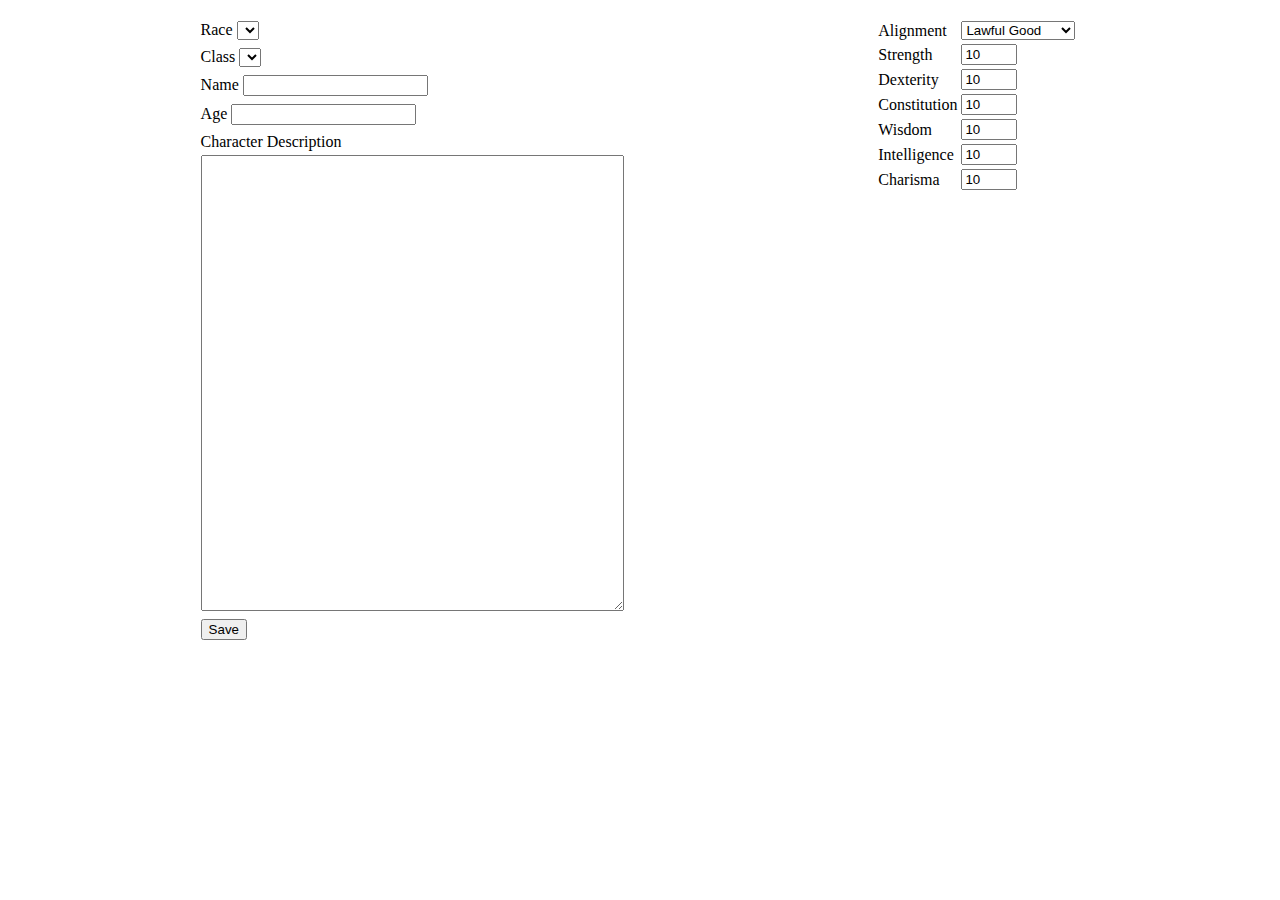
<file: web/htmlPartial/insertCreateCharacter.html>
<!DOCTYPE html>
<!--
To change this license header, choose License Headers in Project Properties.
To change this template file, choose Tools | Templates
and open the template in the editor.
-->
<div class="insertArea">
    <div class="insertAreaInput" style="height: 800px">
        <table style="float: left; padding-top: 10px; margin-left: 15%">
            <tr>
                <td>Race <select id="ucRacePickList"></select></td>  
            </tr>
            <tr>
                <td id="ucRaceError" class="error"></td>
            </tr>
            <tr>
                <td>Class <select id="ucClassPickList"></select></td>
            </tr>
            <tr>
                <td id="ucClassError" class="error"></td>
            </tr>
            <tr>
                <td>Name <input type="text" id="ucName" /></td>
            </tr>
            <tr>
                <td id="ucNameError" class="error"></td>
            </tr>
            <tr>
                <td>Age <input type="number" id="ucAge" /></td>
            </tr>
            <tr>
                <td id="ucAgeError" class="error"></td>
            </tr>
            <tr>
                <td>Character Description</td>
                <td id="ucDescError" class="error"></td> 
            </tr>
            <tr>
                <td><textarea rows="30" cols="50" id="ucDesc"></textarea></td>
            </tr>
            <!-- see js/insertUser.js to see the insertUser function (make sure index.html referencesinvokes the js file) -->
            <td><button onclick="characterCRUD.insertSave()">Save</button></td>
            <td id="responseText" class="error"></td>
            <td></td>
            </tr>
        </table>
        <table style="float: right; padding-top: 10px; margin-right: 15%">
            <tr>
                <td>Alignment</td>  
                <td>
                    <select id="ucAlignmentPickList">
                        <option value="Lawful Good">Lawful Good</option>
                        <option value="Neutral Good">Neutral Good</option>
                        <option value="Chaotic Good">Chaotic Good</option>
                        <option value="Lawful Neutral">Lawful Neutral</option>
                        <option value="Neutral">Neutral</option>
                        <option value="Chaotic Neutral">Chaotic Neutral</option>
                        <option value="Lawful Evil">Lawful Evil</option>
                        <option value="Neutral Evil">Neutral Evil</option>
                        <option value="Chaotic Evil">Chaotic Evil</option>
                        
                    </select>
                </td>

                <td id="ucAlignmentError" class="error"></td>
            </tr>
            <tr>
                <td>Strength</td>
                <td><input type="number" id="ucStrength" value="10" min="3" max="18" /></td>
                <td id="ucStrengthError" class="error"></td>
            </tr>
            <tr>
                <td>Dexterity</td>
                <td><input type="number" id="ucDexterity" value="10" min="3" max="18" /></td>
                <td id="ucDexterityError" class="error"></td>
            </tr>
            <tr>
                <td>Constitution</td>
                <td><input type="number" id="ucConstitution" value="10" min="3" max="18" /></td>
                <td id="ucConstitutionError" class="error"></td>
            </tr>
            <tr>
                <td>Wisdom</td>
                <td><input type="number" id="ucWisdom" value="10" min="3" max="18" /></td>
                <td id="ucWisdomError" class="error"></td>
            </tr>
            <tr>
                <td>Intelligence</td>
                <td><input type="number" id="ucIntelligence" value="10" min="3" max="18" /></td>
                <td id="ucIntelligenceError" class="error"></td>
            </tr>
            <tr>
                <td>Charisma</td>
                <td><input type="number" id="ucCharisma" value="10" min="3" max="18" /></td>
                <td id="ucCharismaError" class="error"></td>
            </tr>
        </table>
    </div>
</div>
</file>
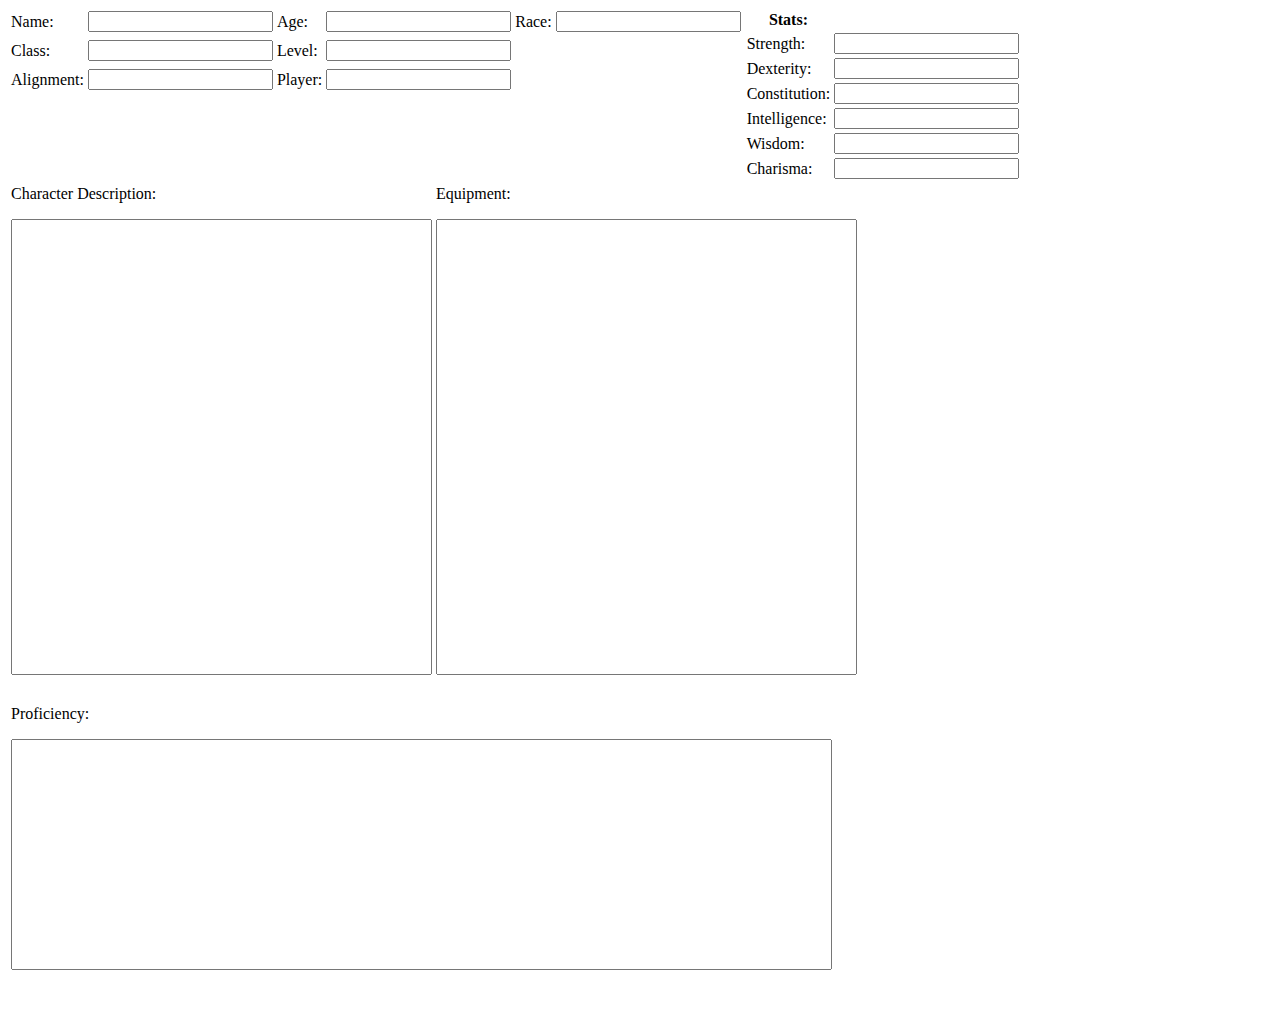
<file: web/htmlPartial/viewCharacter.html>
<!DOCTYPE html>
<!--
To change this license header, choose License Headers in Project Properties.
To change this template file, choose Tools | Templates
and open the template in the editor.
-->
<html>

    <div id="Character_Sheet">
        <div class="character_sheet csLeft csTopPadding" style="float: left">
            <table class = "character_sheet_info">
                <tr>
                    <td>Name: </td>
                    <td><input type="text" id="Character_Name" class ="readonly" readonly="readonly" /></td>
                    <td>Age: </td>
                    <td><input type="text" id="Character_Age" class ="editable" readonly="readonly" /></td>
                    <td>Race: </td>
                    <td><input type="text" id="Character_Race" class ="readonly" readonly="readonly" /></td>
                </tr>
                <tr>
                    <td id="CharacterNameError" class="error"></td>
                    <td id="CharacterAgeError" class="error"></td>
                    <td id="CharacterRaceError" class="error"></td>
                </tr>
                <tr>
                    <td>Class: </td>
                    <td><input type="text" id="Character_Class" class ="readonly" readonly="readonly" /></td>
                    <td>Level: </td>
                    <td><input type="text" id="Character_Level" class ="editable" readonly="readonly" /></td>
                </tr>
                <tr>
                    <td id="CharacterClassError" class="error"></td>
                    <td id="CharacterLevelError" class="error"></td>
                </tr>
                <tr>
                    <td>Alignment: </td>
                    <td><input type="text" id="Character_Alignment" class ="editable" readonly="readonly" /></td>
                    <td>Player: </td>
                    <td><input type="text" id="Character_Player" class ="readonly" readonly="readonly" /></td>
                </tr>
                <tr>
                    <td id="CharacterAlignmentError" class="error"></td>
                    <td id="CharacterPlayerError" class="error"></td>
                </tr>
            </table>
        </div>

        <div class ="character_sheet csRight csTopPadding">
            <table class = "character_sheet_stats">
                <tr>
                    <th>
                        Stats:
                    </th>
                </tr>
                <tr>
                    <td>Strength: </td>
                    <td><input type="text" id="Character_Strength" class ="editable" readonly="readonly" /></td>
                    <td id="CharacterStrError" class="error"></td>
                </tr>
                <tr>
                    <td>Dexterity: </td>
                    <td><input type="text" id="Character_Dexterity" class ="editable" readonly="readonly" /></td>
                    <td id="CharacterDexError" class="error"></td>
                </tr>
                <tr>
                    <td>Constitution: </td>
                    <td><input type="text" id="Character_Constitution" class ="editable" readonly="readonly" /></td>
                    <td id="CharacterConError" class="error"></td>
                </tr>
                <tr>
                    <td>Intelligence: </td>
                    <td><input type="text" id="Character_Intelligence" class ="editable" readonly="readonly" /></td>
                    <td id="CharacterIntError" class="error"></td>
                </tr>
                <tr>
                    <td>Wisdom: </td>
                    <td><input type="text" id="Character_Wisdom" class ="editable" readonly="readonly" /></td>
                    <td id="CharacterWisError" class="error"></td>
                </tr>
                <tr>
                    <td>Charisma: </td>
                    <td><input type="text" id="Character_Charisma" class ="editable" readonly="readonly" /></td>
                    <td id="CharacterChrError" class="error"></td>
                </tr>
            </table>
        </div>

        <div class="character_sheet_textBlocks csLeft">
            <table>
                <tr>
                    <td>Character Description: <p><textarea rows="30" cols="50" id="Character_Desc" class ="editable" readonly="readonly" style="resize: none"></textarea></p></td>
                    <td>Equipment: <p><textarea rows="30" cols="50" id="Character_Equip" class ="editable" readonly="readonly" style="resize: none"></textarea></p></td>
                </tr>
                <tr>
                    <td id="CharacterDescError" class="error"></td>
                    <td id="CharacterEquipmentError" class="error"></td>
                </tr>
            </table>
            <table>
                 <tr>
                    <td>Proficiency: <p><textarea rows="15" cols="100" id="Character_Proficiency" class ="editable" readonly="readonly" style="resize: none"></textarea></p></td>
                </tr>
            </table>
        </div>
        <p id="errorMsg"></p>
    </div>
</html>
</file>
